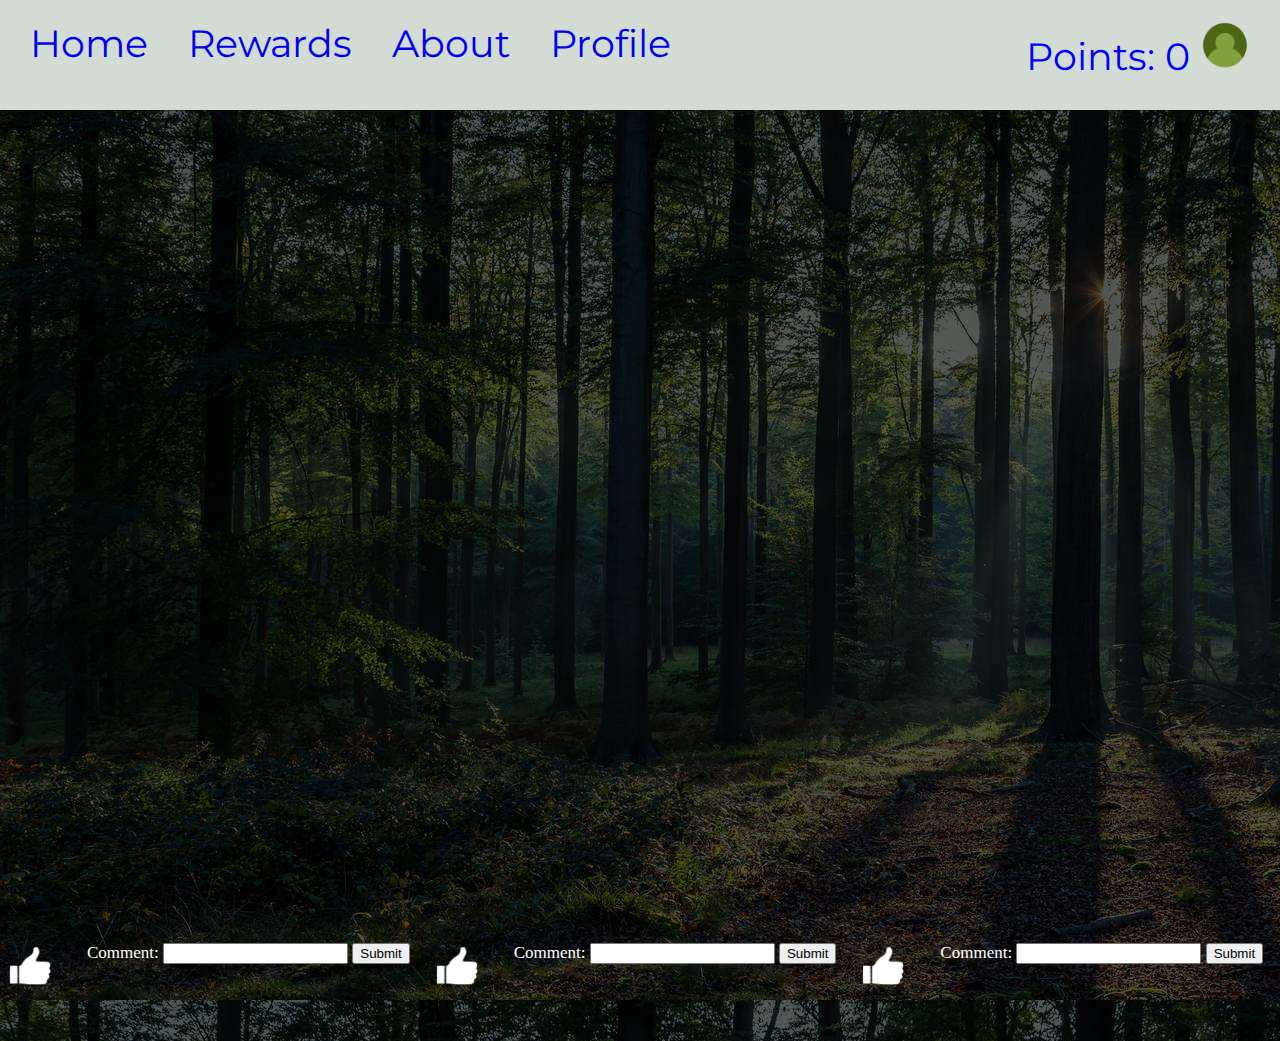
<file: profile.html>
<!DOCTYPE html>
<!--This is the profile page-->
<link rel="stylesheet" type="text/css" href="style3.css" />

<!--THIS IS FONT INFO FOR Montserrat-->
<link rel="preconnect" href="https://fonts.googleapis.com">
<link rel="preconnect" href="https://fonts.gstatic.com" crossorigin>
<link href="https://fonts.googleapis.com/css2?family=Montserrat:ital,wght@0,100..900;1,100..900&display=swap" rel="stylesheet">

<!--Links the javascript code-->
<script src="script.js"></script>

<!--This is the nav bar-->
<div id="bar">
    <nav>  
        &nbsp;&nbsp;
        <a href="/"style="text-decoration: none">Home</a>
        &nbsp;&nbsp;
        <a href="rewards.html"style="text-decoration: none">Rewards</a>
        &nbsp;&nbsp;
        <a href="about.html"style="text-decoration: none">About</a>
        &nbsp;&nbsp;
        <a href="profile.html"style="text-decoration: none">Profile</a>
    <div class="user">
        Points: <span id="points">0</span>
        <a href="profile.html">
            <img src="assets/profilepic.png" alt="name.com"  height="50">                  
        </a>
    </div>
    
</nav>
</div>

<br><br><br>

<!--Displays the username and profile picture-->
<body>
    <div class = 'username'>
    <img src="assets/profilepic.png" alt="name.com" width="180" height="180">
    <div>
        ExampleUser's Profile
    </div>
    </div>
</body>

<!--Displays the different posts a user has made-->
<div class="row">
    <div class = 'column'>
        <img src="assets/post1.png" height="550px">
    </div>
   
    <div class = 'column'>
        <img src="assets/post3.png" height="550px">
    </div>

    <div class = 'column'>
        <img src="assets/post6.png" height="550px">
    </div>
   
</div>

<div class="row">
    <div class = 'comment'> 
        <form>
            <input type="image" src="assets/like_button.png" alt="Like" width="48" height="48" id="add-points-btn-1">
        </form>
        <form action="/">
            <label for="fname">&nbsp;&nbsp;&nbsp;&nbsp;&nbsp;&nbsp;&nbsp;&nbsp;Comment:</label>
            <input type="text" id="comment" name="comment">
            <input type="submit">
        </form>
    </div>
   
    <div class = 'comment'> 
        <form>
            <input type="image" src="assets/like_button.png" alt="Like" width="48" height="48" id="add-points-btn-1">
        </form>
        <form action="/">
            <label for="fname">&nbsp;&nbsp;&nbsp;&nbsp;&nbsp;&nbsp;&nbsp;&nbsp;Comment:</label>
            <input type="text" id="comment" name="comment">
            <input type="submit">
        </form>
    </div>

    <div class = 'comment'> 
        <form>
            <input type="image" src="assets/like_button.png" alt="Like" width="48" height="48" id="add-points-btn-1">
        </form>
        <form action="/">
            <label for="fname">&nbsp;&nbsp;&nbsp;&nbsp;&nbsp;&nbsp;&nbsp;&nbsp;Comment:</label>
            <input type="text" id="comment" name="comment">
            <input type="submit">
        </form>
    </div>
</div>

<br>

</html>
</file>
<file: style3.css>
.row{
    display: flex;
}
.column {
    flex: 33.33%;
    padding: 5px;

    opacity: 0;
    animation: fadeIn .5s ease-in-out forwards; 
  }

body {
    font-size:35px;
    left:0px;
    outline:0;
    border:0;
    margin:0;
    text-align:center;
    color:white;

    background-image: url('assets/aboutbackground.jpg');
    background-blend-mode: multiply;
    background-color: #565b56;

}

nav {
    float:left;
    background-color: rgb(211, 219, 213);
    font-family: 'Montserrat';
    font-size: 38px;
    color: blue;
    padding-bottom: 30px;
    padding-top: 20px;
    width:100%;
    position:absolute;
    outline:0;
    border:0;
    margin:0;
    text-align:left;
}

.user {
    float:right;
    padding-right:30px;
}

.username {
    padding:10px;

    
    opacity: 0;
    animation: fadeIn .5s ease-in-out forwards; 
}

.comment {
    color:white;
    display: flex;
    flex: 33.33%;
    padding: 5px;
    font-size:17px;
}

a:visited { 
    text-decoration: none; 
    color:rgb(5, 154, 5); 
   }

a:hover { 
    text-decoration: none; 
    color:rgb(3, 122, 3); 
}

@keyframes fadeIn {
    from {
        opacity: 0;
    }
    to {
        opacity: 1;
    }
}
</file>
